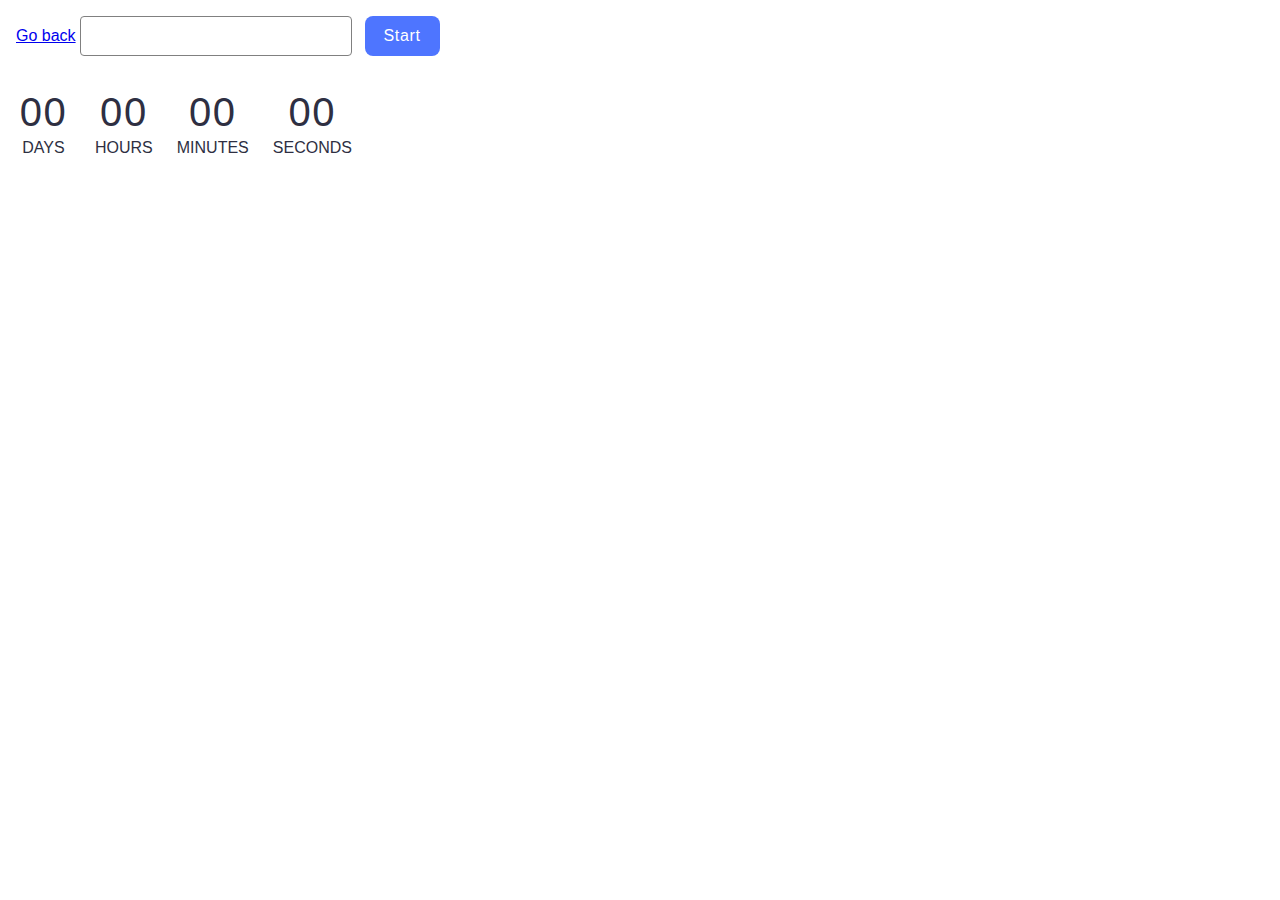
<file: src/1-timer.html>
<!DOCTYPE html>
<html lang="en">
  <head>
    <meta charset="UTF-8" />
    <meta http-equiv="X-UA-Compatible" content="IE=edge" />
    <meta name="viewport" content="width=device-width, initial-scale=1.0" />
    <title>Timer</title>
    <link rel="stylesheet" href="./css/1-timer.css"/>
  </head>
  
  <a class="back-link" href="./index.html">Go back</a>
  
  <input type="text" id="datetime-picker" />
<button class = "button" type="button" data-start>Start</button>

<div class="timer">
  <div class="field">
    <span class="value" data-days>00</span>
    <span class="label">Days</span>
  </div>
  <div class="field">
    <span class="value" data-hours>00</span>
    <span class="label">Hours</span>
  </div>
  <div class="field">
    <span class="value" data-minutes>00</span>
    <span class="label">Minutes</span>
  </div>
  <div class="field">
    <span class="value" data-seconds>00</span>
    <span class="label">Seconds</span>
  </div>
</div>

<script type="module" src="./js/1-timer.js"></script>


  </body>
</html>
</file>
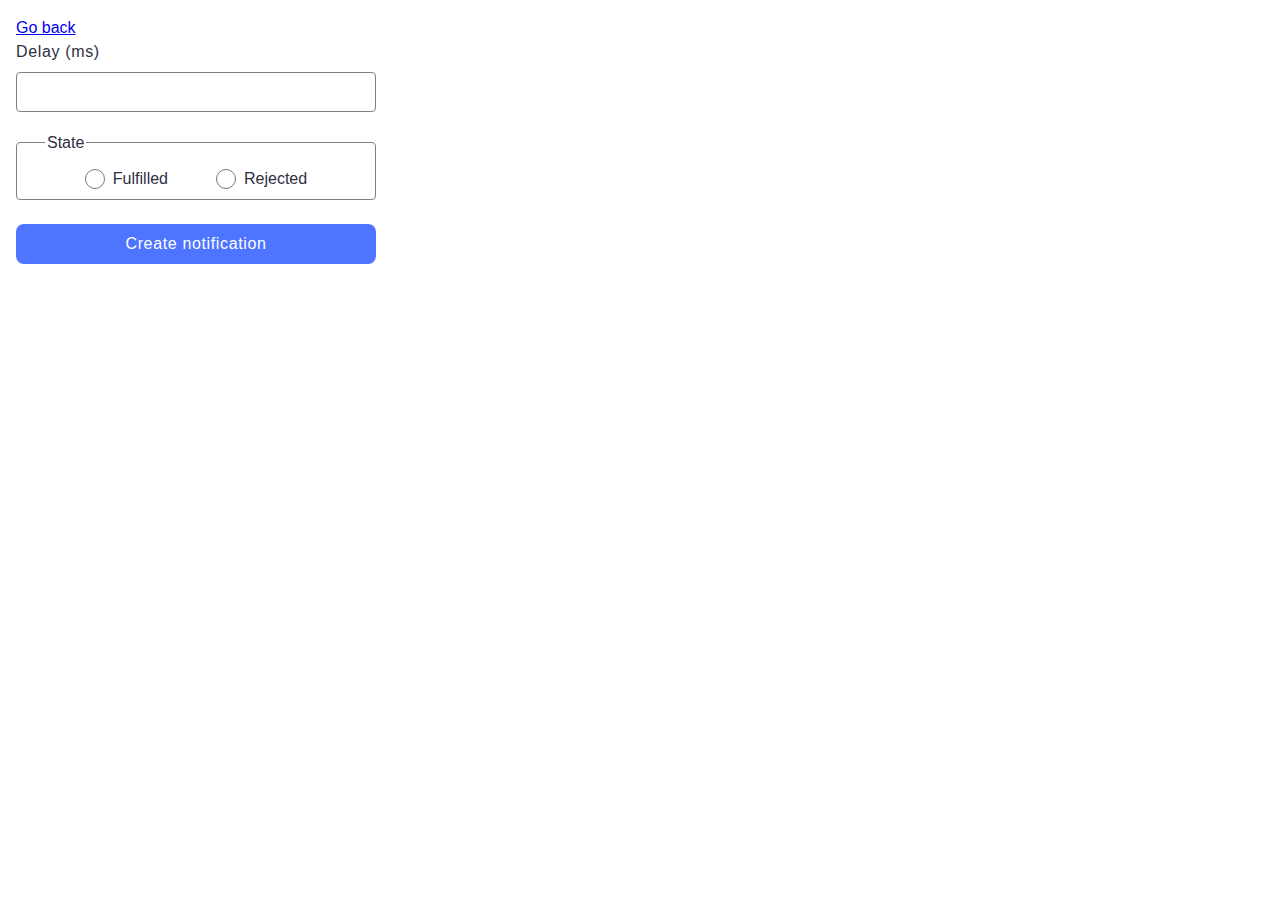
<file: src/2-snackbar.html>
<!DOCTYPE html>
<html lang="en">
  <head>
    <meta charset="UTF-8" />
    <meta http-equiv="X-UA-Compatible" content="IE=edge" />
    <meta name="viewport" content="width=device-width, initial-scale=1.0" />
    <title>SnackBar</title>
    <link rel="stylesheet" href="./css/2-snackbar.css"/>
  </head>
  <body>
    <a class="back-link" href="./index.html">Go back</a>
   
    <form class="form">
      <label>
        Delay (ms)
        <input type="number" name="delay" required />
      </label>
    
      <fieldset>
        <legend>State</legend>
        <label>
          <input type="radio" name="state" value="fulfilled" required />
          Fulfilled
        </label>
        <label>
          <input type="radio" name="state" value="rejected" required />
          Rejected
        </label>
      </fieldset>
    
      <button type="submit">Create notification</button>
    </form>
    
    <script type="module" src="./js/2-snackbar.js"></script>

    
  </body>
</html>
</file>
<file: src/css/1-timer.css>
* {
    box-sizing: border-box;
    margin: 0;
}

:root {
    font-family: "Montserrat", sans-serif;
    font-weight: 400;
    line-height: 1.5;
    color: #2e2f42;
    background-color: #fff;
    padding: 16px;
    user-select: none;
}

#datetime-picker {
    border: 1px solid #808080;
    border-radius: 4px;
    min-width: 272px;
    height: 40px;
    padding: 8px 16px;
    margin-right: 8px;
    outline: transparent;

    font-family: inherit;
    font-size: 16px;
    letter-spacing: 0.04em;
}


#datetime-picker:hover {
    border: 1px solid #000;
}

#datetime-picker:focus,
#datetime-picker:active {
    border: 1px solid #4e75ff;
}


button {
    border: none;
    border-radius: 8px;
    height: 40px;
    font-family: inherit;
    font-weight: 500;
    font-size: 16px;
    line-height: 1.5;
    letter-spacing: 0.04em;
    background-color: #4e75ff;
    color: #fff;
}

#datetime-picker+button {
    min-width: 75px;
}

#datetime-picker+button+button {
    min-width: 40px;
    color: transparent;
    background-color: transparent;
    pointer-events: none;
}

button:hover {
    background-color: #6c8cff;
}

#datetime-picker~button:disabled {
    color: #989898;
    background-color: #cfcfcf;
}

.timer {
    margin-top: 32px;
    display: flex;
    column-gap: 24px;
    width: fit-content;
}

.field {
    display: flex;
    flex-direction: column;
    align-items: center;
    min-width: 55px;
}

.value {
    /* width: 55px; */
    font-size: 40px;
    line-height: 1.2;
    letter-spacing: 0.04em;
}

.label {
    font-size: 16px;
    text-transform: uppercase;
}

@keyframes shake {
    25% {
        transform: translateY(-3px);
    }

    75% {
        transform: translateY(3px);
    }
}
</file>
<file: src/css/2-snackbar.css>
* {
    box-sizing: border-box;
    margin: 0;
}

:root {
    font-family: "Montserrat", sans-serif;
    font-weight: 400;
    line-height: 1.5;
    color: #2e2f42;
    padding: 16px;
}

.form {
    width: 360px;
    background-color: #fff;
}

.form>label {
    display: inline-block;
    margin-bottom: 30px;
    width: 100%;
    letter-spacing: 0.04em;
}

input[type="number"] {
    margin-top: 8px;
    border: 1px solid #808080;
    border-radius: 4px;
    width: 100%;
    height: 40px;
    padding: 8px 16px;
    outline: transparent;
}

.form>label:active>input {
    border-color: #4e75ff
}


fieldset {
    display: flex;
    justify-content: center;
    gap: 48px;
    border: 1px solid #808080;
    border-radius: 4px;
    padding: 24px 28px 8px;
    margin-bottom: 24px;
    position: relative;
    background-color: inherit;
}

fieldset>legend {
    position: absolute;
    top: 0;
    left: 28px;
    transform: translateY(-50%);
    background-color: inherit;
}

input:hover,
fieldset:hover {
    border-color: #000;
}

fieldset label {
    display: flex;
    gap: 8px;
    align-items: center;
}

input[type="radio"] {
    display: block;
    border: 1px solid #757575;
    border-radius: 14px;
    width: 20px;
    height: 20px;
}


button {
    border: none;
    border-radius: 8px;
    width: 100%;
    height: 40px;
    background-color: #4e75ff;

    font-family: inherit;
    font-weight: 500;
    font-size: 16px;
    line-height: 1.5;
    letter-spacing: 0.04em;
    color: #fff;
}

button:hover {
    background-color: #6c8cff;
}

.iziToast {
    min-width: 354px;
}
</file>
